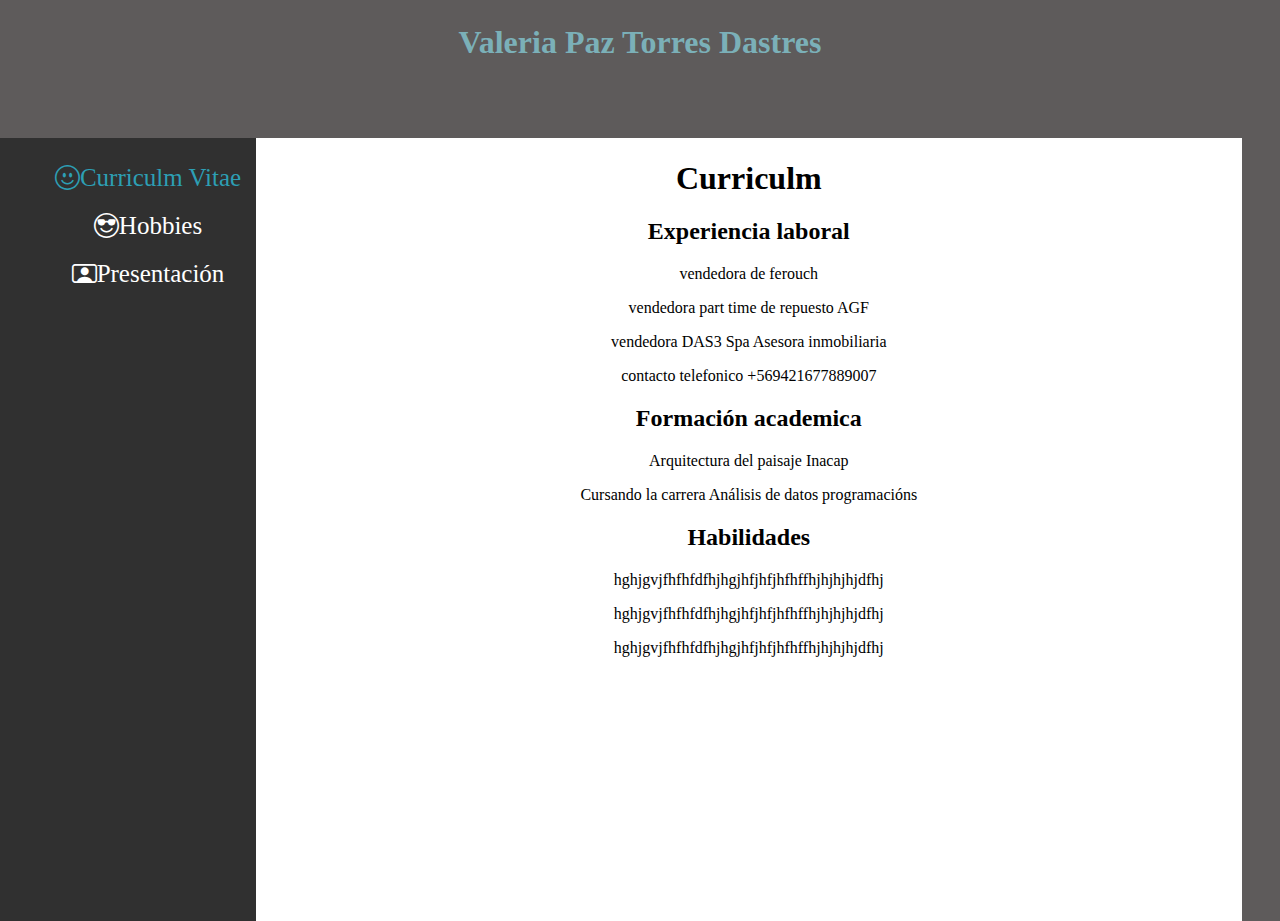
<file: index.html>
<!DOCTYPE html>
<html lang="es">

	<head>
		<meta charset="utf-8">
		<meta http-equiv="X-UA-Compatible" content="IE=edge">
		<meta name="viewport" content="width=device-width,initial-scale=1.0">
		<link rel="stylesheet" href="./style.css">
		<link rel="stylesheet" href="https://cdn.jsdelivr.net/npm/bootstrap-icons@1.10.3/font/bootstrap-icons.css">
		<title>Paguina de prueba  </title>
	</head>
	<body> 
		
		<div class="cabecera">
			<h1>Valeria Paz Torres Dastres</h1>
		</div>
		<div class="contenedor">
			<div class="menu">
				<ul>
					<li class="active">
						<a href="./index.html"><i class="bi bi-emoji-smile"></i>Curriculm Vitae</a>
					</li>
					<li>
					    <a href="./hobbies.html"><i class="bi bi-emoji-sunglasses"></i>Hobbies</a>
					</li>
					<li>
						<a href="./presentacion.html"><i class="bi bi-person-video"></i>Presentación</a>
					</li>
				</ul>
		    </div>
			<div class="content">
				<div align="center"> 
				<h1>Curriculm</h1>
				<h2>Experiencia laboral</h2>
					<p>vendedora de ferouch</p>
					<p>vendedora part time de repuesto AGF</p>
					<P>vendedora DAS3 Spa Asesora inmobiliaria</P>
					<p>contacto telefonico +569421677889007</p>
				<h2>Formación academica</h2>
				<p> Arquitectura del paisaje Inacap</p>
				<p>Cursando la carrera Análisis de datos programacións</p>
				<h2>Habilidades</h2>
				    <p> hghjgvjfhfhfdfhjhgjhfjhfjhfhffhjhjhjhjdfhj</p>
				    <p> hghjgvjfhfhfdfhjhgjhfjhfjhfhffhjhjhjhjdfhj</p>
				    <p> hghjgvjfhfhfdfhjhgjhfjhfjhfhffhjhjhjhjdfhj</p>
				
				</div>
			</div>
		</div>
	</body>
</html>
</file>
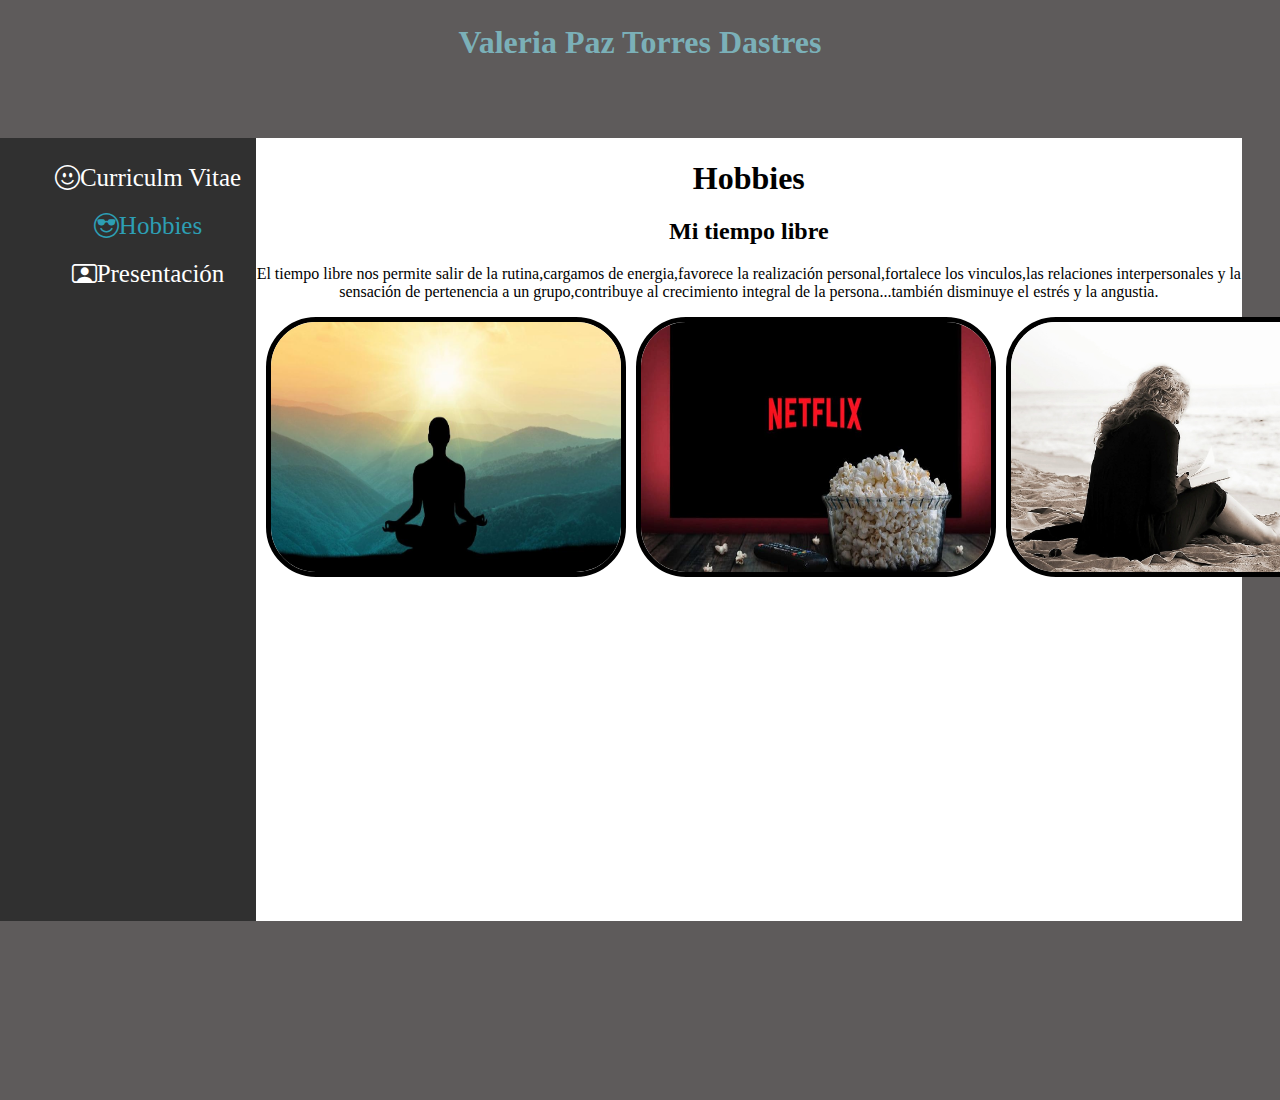
<file: hobbies.html>
<!DOCTYPE html>
<html lang="es">

	<head>
		<meta charset="utf-8">
		<meta http-equiv="X-UA-Compatible" content="IE=edge">
		<meta name="viewport" content="width=device-width,initial-scale=1.0">
		<link rel="stylesheet" href="./style.css">
		<link rel="stylesheet" href="https://cdn.jsdelivr.net/npm/bootstrap-icons@1.10.3/font/bootstrap-icons.css">
		<title>Paguina de prueba  </title>
	</head>
	<body> 
		
		<div class="cabecera">
			<h1>Valeria Paz Torres Dastres</h1>
		</div>
		<div class="contenedor">
			<div class="menu">
				<ul>
					<li>
						<a href="./index.html"><i class="bi bi-emoji-smile"></i>Curriculm Vitae</a>
					</li>
                    <li class ="active">
					    <a href="./hobbies.html"><i class="bi bi-emoji-sunglasses"></i>Hobbies</a>
					</li>
					<li>
						<a href="./presentacion.html"><i class="bi bi-person-video"></i>Presentación</a>
					</li>
				</ul>
		    </div>
			<div class="content">
				<h1>Hobbies</h1>

				<h2>Mi tiempo libre </h2>


				<p>El tiempo libre nos permite salir de la rutina,cargamos de energia,favorece la realización
					personal,fortalece los vinculos,las relaciones interpersonales y la sensación de pertenencia
					a un grupo,contribuye al crecimiento integral de la persona...también disminuye el estrés y la angustia.</p>

			    <body>

					<div class="contenedor">


						<img class="img-1" src="imagenes/img1.png" class="imagen" alt="">

						<img class="img-2" src="imagenes/img2.png" class="imagen" alt="">

						<img class="img-3" src="imagenes/img3.png" class="imagen" alt="">



					</div>


				</body>		

			</div>
		</div>
	</body>
</html>
</file>
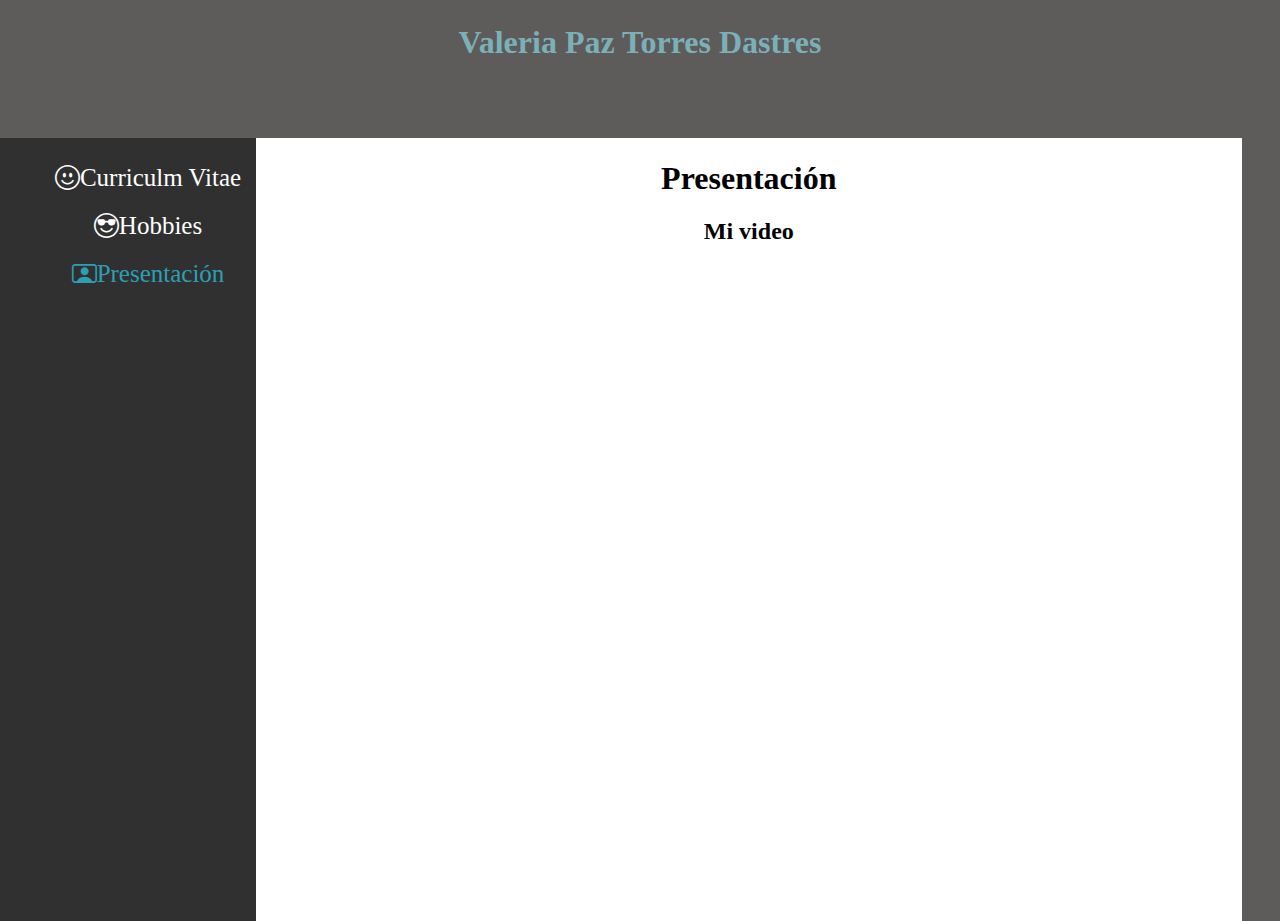
<file: presentacion.html>
<!DOCTYPE html>
<html lang="es">

<head>
	<meta charset="utf-8">
	<meta http-equiv="X-UA-Compatible" content="IE=edge">
	<meta name="viewport" content="width=device-width,initial-scale=1.0">
	<link rel="stylesheet" href="./style.css">
	<link rel="stylesheet" href="https://cdn.jsdelivr.net/npm/bootstrap-icons@1.10.3/font/bootstrap-icons.css">
	<title>Paguina de prueba </title>
</head>

<body>

	<div class="cabecera">
		<h1>Valeria Paz Torres Dastres</h1>
	</div>
	<div class="contenedor">
		<div class="menu">
			<ul>
				<li>
					<a href="./index.html"><i class="bi bi-emoji-smile"></i>Curriculm Vitae</a>
				</li>
				<li>
					<a href="./hobbies.html"><i class="bi bi-emoji-sunglasses"></i>Hobbies</a>
				</li>
				<li class="active">
					<a href="./presentacion.html"><i class="bi bi-person-video"></i>Presentación</a>
				</li>
			</ul>
		</div>
		<div class="content">
			<h1>Presentación</h1>
			<h2>Mi video </h2>

			<body>


				<iframe width="560" height="315" src="https://www.youtube.com/embed/BBQKAN5EbJQ"
					title="YouTube video player" frameborder="0"
					allow="accelerometer; autoplay; clipboard-write; encrypted-media; gyroscope; picture-in-picture; web-share"
					allowfullscreen></iframe>



			</body>
		</div>
	</div>
</body>

</html>
</file>
<file: style.css>
body {
	background-color:rgb(94, 91, 91);
	margin:0;
}

.main-color{ 
    color:#2d9fb4;
}

.second-color {
	color:white
}

.cabecera {
	height:13vh;
	margin:0;
	color:#7bb0b8;
	text-align:center;
}

.cabecera h1{
	padding-top:3px;
}
.contenedor {
	display:flex;
	height:87vh;
}

.menu{
	background:#303030;
	width:20%;
}

.content{
	background:white;
	width: 77%;
}

ul li {
	font-size:25px;
	color: black;
	padding-top: 10px;
	padding-bottom:10px;
}

ul li a {
	text-decoration:none;
	color:white;
}

ul li :hover {
	color:#2d9fb4;
}

ul {
	list-style:none;
}

.active a {
	color:#2d9fb4;
}

.contenedor {
    display: flex;
	text-align: center;
}
.img-1{

	width: 350px;
	height: 250px;
	margin-left: 10px;
	border-radius: 50px;
	border:5px solid #000;
}
.img-2{
	width: 350px;
	height: 250px;
	margin-left: 10px;
	border-radius: 50px;
	border:5px solid #000;

}
.img-3{
	width: 350px;
	height: 250px;
	margin-left: 10px;
	border-radius: 50px;
	border:5px solid #000;
}
</file>
